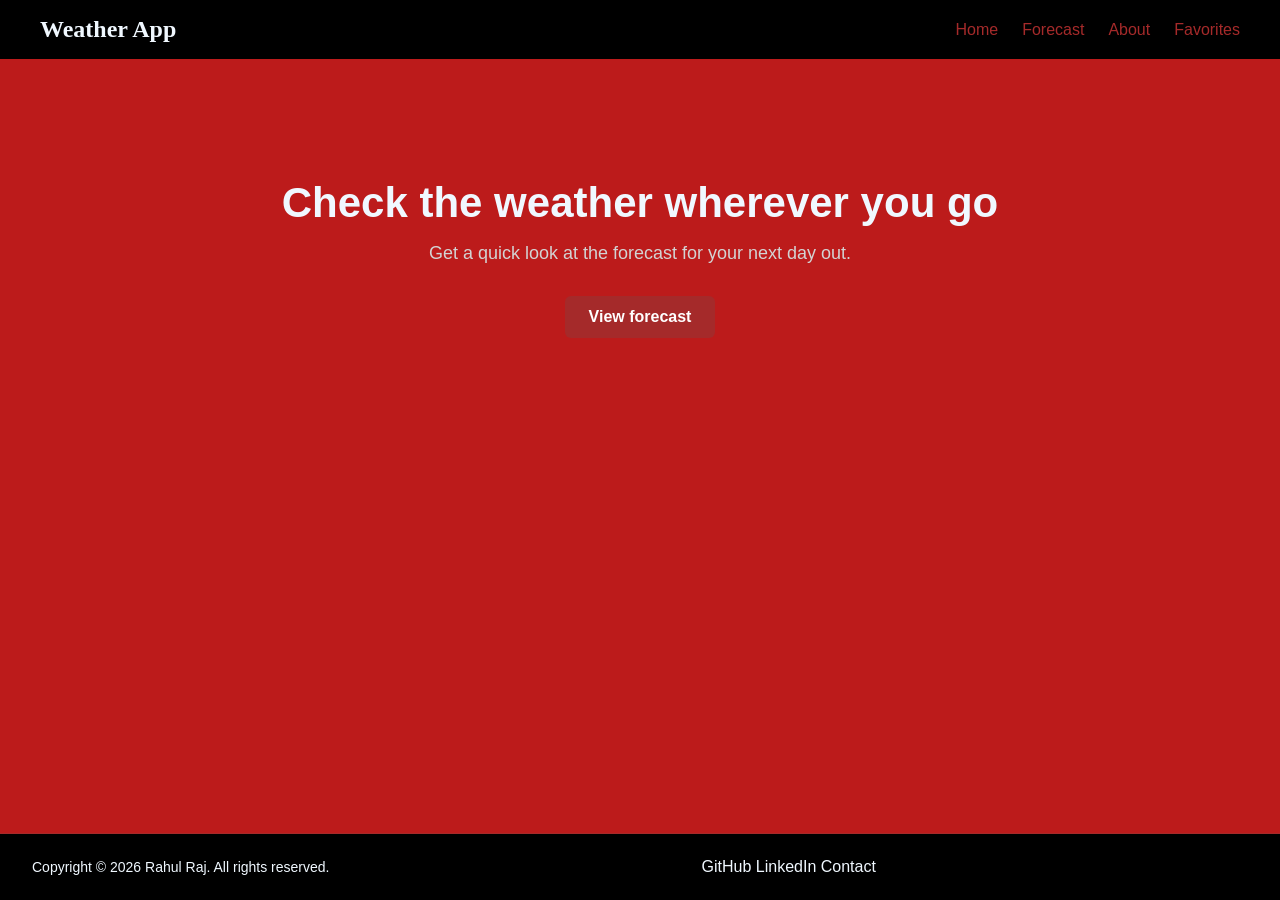
<file: index.html>
<!-- //Weather app: shows deployment plus testing of API-handling functions -->

<!DOCTYPE html>
<html lang="en">
<head>
    <meta charset="UTF-8">
    <meta name="viewport" content="width=device-width, initial-scale=1.0">
    <title>Weather App</title>
    <link rel="stylesheet" href="style.css">
</head>
<body>
    <header class="site-header">
        <nav class="navbar">
            <a href="index.html" class="logo">Weather App</a>

            <ul class="nav-links">
                <li><a href="index.html">Home</a></li>
                <li><a href="forecast.html">Forecast</a></li>
                <li><a href="#about">About</a></li>
                <li><a href="forecast.html#favorites">Favorites</a></li>
            </ul>
        </nav>
    </header>

    <main class="hero">
        <h1>Check the weather wherever you go</h1>
        <p>Get a quick look at the forecast for your next day out.</p>
        <a class="forecast-button" href="forecast.html">View forecast</a>
    </main>

    <footer class="site-footer">
     <p>
            Copyright &copy; 2026 Rahul Raj. All rights reserved.

    <div class="footer-links">
        <a href="#">GitHub</a>
        <a href="#">LinkedIn</a>
        <a href="#">Contact</a>
    </div>
        </p>

    </footer>

</body>
</html>
</file>
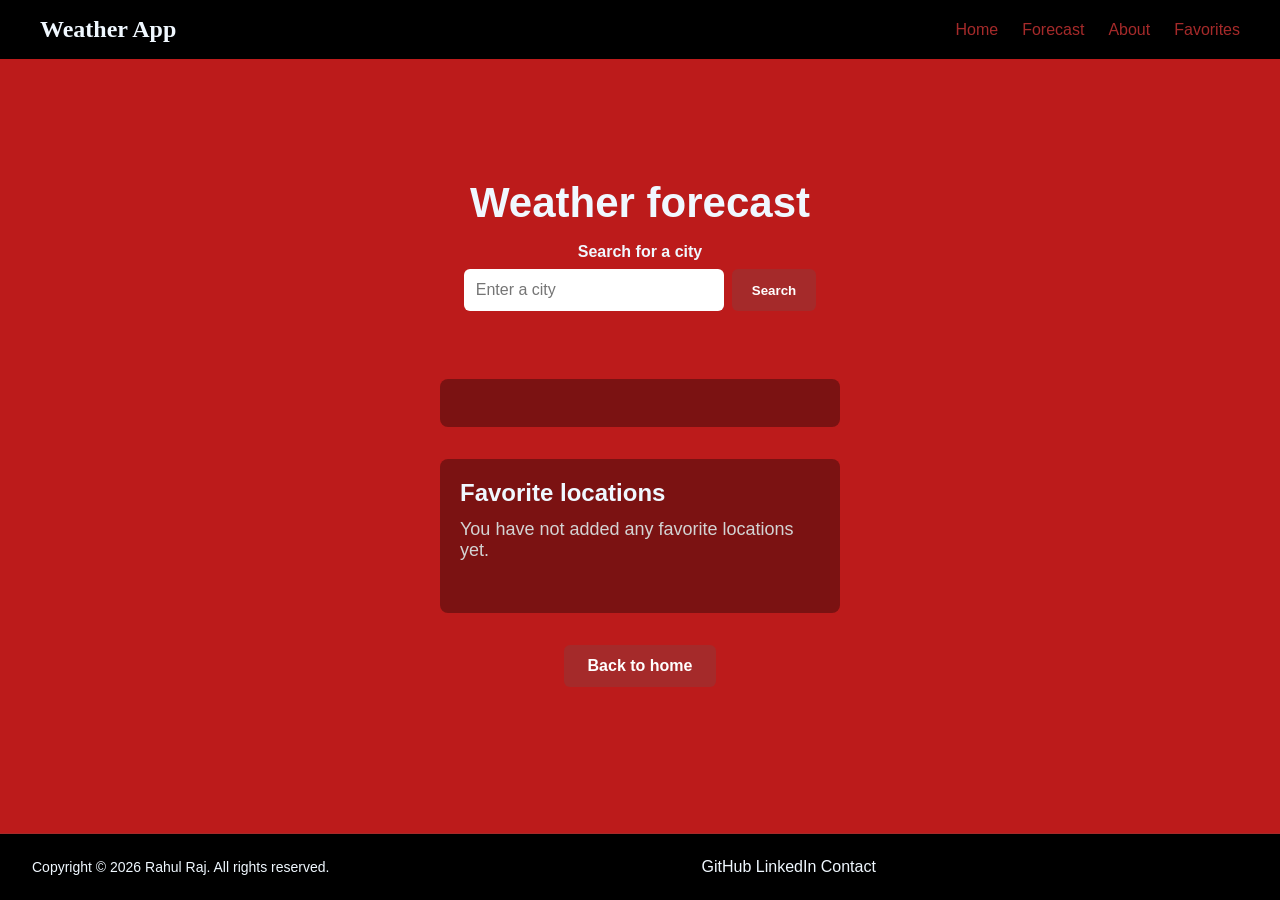
<file: forecast.html>
<!DOCTYPE html>
<html lang="en">
<head>
    <meta charset="UTF-8">
    <meta name="viewport" content="width=device-width, initial-scale=1.0">
    <title>Forecast | Weather App</title>
    <link rel="stylesheet" href="style.css">
</head>
<body>
    <header class="site-header">
        <nav class="navbar">
            <a href="index.html" class="logo">Weather App</a>

            <ul class="nav-links">
                <li><a href="index.html">Home</a></li>
                <li><a href="forecast.html">Forecast</a></li>
                <li><a href="#about">About</a></li>
                <li><a href="#favorites">Favorites</a></li>
            </ul>
        </nav>
    </header>

    <main class="hero">
        <h1>Weather forecast</h1>

        <form id="weather-form" class="weather-form">
            <label for="city-input">Search for a city</label>

            <div class="search-row">
                <input id="city-input"
                type="text"
                placeholder="Enter a city"
                required
                >

                <button type="submit">Search</button>

            </div>
        </form>


        <p id="status-message"></p>

        <section id="weather-result" class="weather-result" aria-live="polite"></section>
        <section id="favorites" class="favorites-section" aria-labelledby="favorites-heading">
            <h2 id="favorites-heading">Favorite locations</h2>
            <p id="favorites-empty">You have not added any favorite locations yet.</p>
            <ul id="favorites-list" class="favorites-list"></ul>
        </section>
        <a class="forecast-button" href="index.html">Back to home</a>
    </main>

    <footer class="site-footer">
        <p>
            Copyright &copy; 2026 Rahul Raj. All rights reserved.

        <div class="footer-links">
        <a href="#">GitHub</a>
        <a href="#">LinkedIn</a>
        <a href="#">Contact</a>
    </div>
        </p>

    </footer>

    <script type="module" src="src/weather.js"></script>
</body>
</html>
</file>
<file: style.css>
*{
    margin: 0;
    padding: 0;
    box-sizing: border-box;
}

body {
    min-height: 100vh;
    display: flex;
    flex-direction: column;
    background-color: rgb(188, 27, 27);
    color: aliceblue;
    font-family: Arial, sans-serif;
}

.site-header{
    background-color: black;
    padding: 16px 32px;
}

.navbar{
    display: flex;
    justify-content: space-between;
    align-items: center;
    max-width: 1200px;
    margin: 0 auto;
}

.logo{
    color: aliceblue;
    font-family:fantasy;
    font-size: 24px;
    font-weight: bold;
    text-decoration: none;

}

.nav-links{
    display: flex;
    list-style: none;
    gap: 24px;
}

.nav-links a{
    color: brown;
    text-decoration: none;
    font-size: 16px;
    transition: color 0.2s ease;
}

.nav-links a:hover {
    color: aliceblue;
}

.hero {
    max-width: 800px;
    margin: 0 auto;
    padding: 120px 32px;
    text-align: center;
}

.hero h1 {
    margin-bottom: 16px;
    font-size: 42px;
}

.hero p {
    margin-bottom: 32px;
    color: lightgray;
    font-size: 18px;
}

.forecast-button {
    display: inline-block;
    padding: 12px 24px;
    border-radius: 6px;
    background-color: brown;
    color: white;
    text-decoration: none;
    font-weight: bold;
    transition: background-color 0.2s ease;
}

.forecast-button:hover {
    background-color: #a52a2a;
}

.weather-form {
    margin-bottom: 24px;
}

.weather-form label{
    display: block;
    margin-bottom: 8px;
    color: aliceblue;
    font-weight: bold;
}

.search-row{
    display: flex;
    justify-content: center;
    gap: 8px;

}

.search-row input {
    width: 260px;
    padding: 12px;
    border: none;
    border-radius: 6px;
    font-size: 16px;
}

.search-row button {
    padding: 12px 20px;
    border: none;
    border-radius: 6px;
    background-color: brown;
    color: white;
    cursor: pointer;
    font-weight: bold;
}

.search-row button:hover {
    background-color: #2e2aa5;
}

#status-message {
    min-height: 24px;
    margin-bottom: 20px;
    color: lightgray;
}

.weather-result {
    margin: 0 auto 32px;
    max-width: 400px;
    padding: 24px;
    border-radius: 8px;
    background-color: rgba(0, 0, 0, 0.35);
}

.favorite-button,
.favorite-location,
.remove-favorite {
    border: 0;
    border-radius: 6px;
    background-color: brown;
    color: white;
    cursor: pointer;
    font-weight: bold;
}

.favorite-button {
    margin-top: 16px;
    padding: 10px 16px;
}

.favorites-section {
    width: min(100%, 400px);
    margin: 0 auto 32px;
    padding: 20px;
    border-radius: 8px;
    background-color: rgba(0, 0, 0, 0.35);
    text-align: left;
}

.favorites-section h2 {
    margin-bottom: 12px;
}

.favorites-list {
    display: grid;
    gap: 8px;
    padding: 0;
    list-style: none;
}

.favorite-item {
    display: flex;
    justify-content: space-between;
    gap: 8px;
}

.favorite-location,
.remove-favorite {
    padding: 8px 12px;
}

.favorite-location {
    flex: 1;
    text-align: left;
}

.favorite-button:hover,
.favorite-location:hover,
.remove-favorite:hover {
    background-color: #a52a2a;
}

.site-footer {
     display: flex;
    justify-content: space-between;
    align-items: center;
    gap: 24px;
    padding: 24px 32px;
    background-color: black;
    color: aliceblue;
    border-top: 1px solid brown;
}

.site-footer p {
    margin: 0;
    font-size: 14px;
}

/* .footer-links {
    display: flex;
    align-items: center;
    gap: 20px;
} */

.footer-links a {
    color: aliceblue;
    text-decoration: none;
}

.footer-links a:hover {
    color: lightgray;
}

main {
    flex: 1;
}

@media (max-width: 600px) {
    .navbar {
        flex-direction: column;
        gap: 16px;
    }

    .nav-links {
        gap: 16px;
    }

    .hero {
        padding-top: 80px;
    }

    .hero h1 {
        font-size: 32px;
    }
    .search-row {
        flex-direction: column;
    }

    .search-row input {
        width: 100%;
    }
}
</file>
